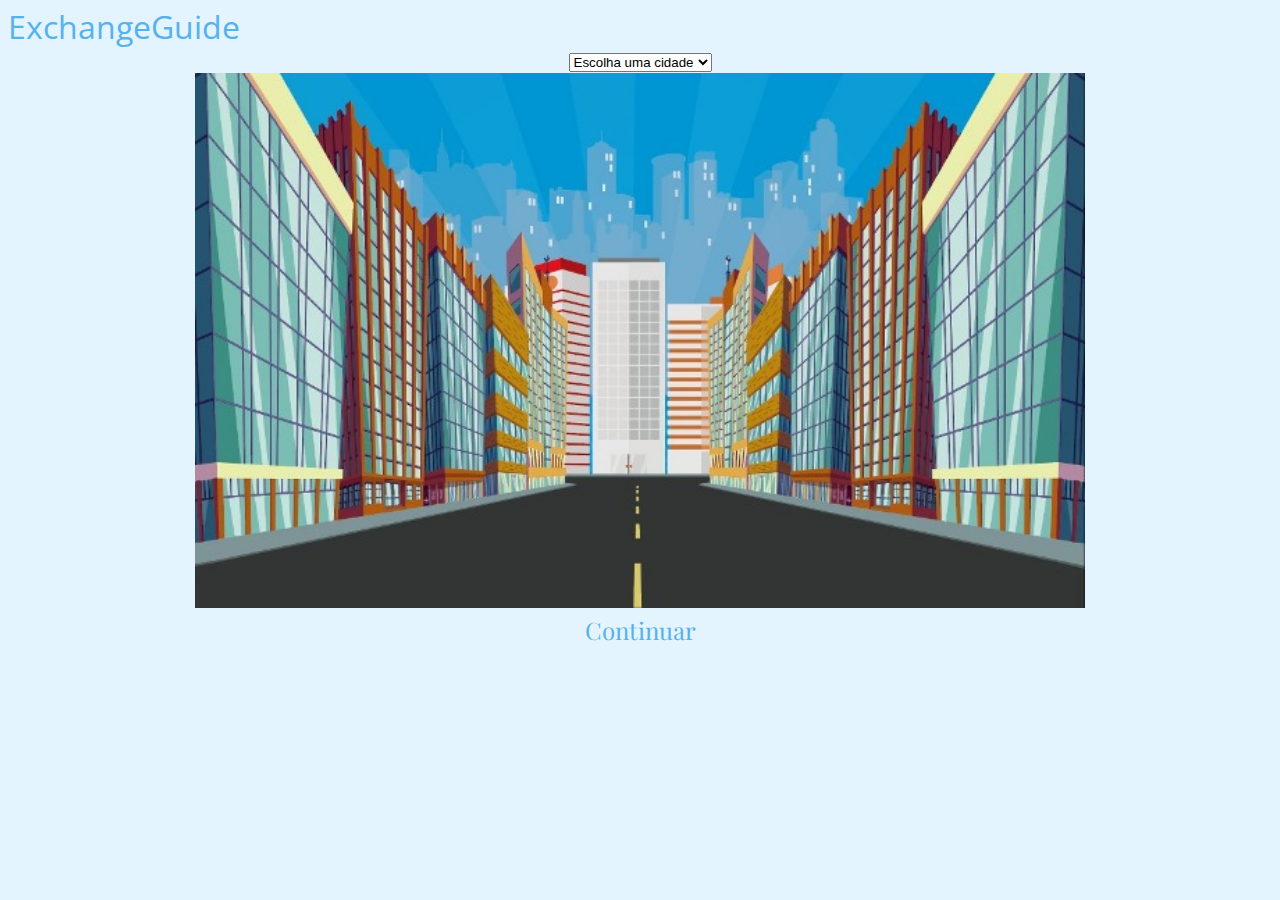
<file: index.html>
<!DOCTYPE html>
<html lang="pt-BR">
    <head>
        <title>ExchangeGuide</title>
        <meta name="viewport" content="width=device-width, initial-scale=1.0">
        <meta charset="UTF-8">
        <link rel="stylesheet" href="css/reset.css">
        <link href="https://fonts.googleapis.com/css2?family=Open+Sans:ital@1&display=swap" rel="stylesheet">
        <link href="https://fonts.googleapis.com/css2?family=Open+Sans:ital@1&family=Playfair+Display&display=swap" rel="stylesheet">
        <link rel="stylesheet" href="css/css_geral.css">
        <script src="java/java2.js"></script>     

    </head>
    <body class="cor-do-fundo">
        <div>
        <header>
            <h1>
                ExchangeGuide
            </h1>
        </header>
        <main class="coluna3">
            
                    <select name="cidades" id="cidades">
                      <option value="Escolha">Escolha uma cidade</option>
                      <option value="Sao Paulo">Sao Paulo</option>
                    </select>
                <img src="img/predios.png" alt="predios" class="img">

                    <h3>Continuar</h3>
        </main>
        </div>
    </body>
</html>
</file>
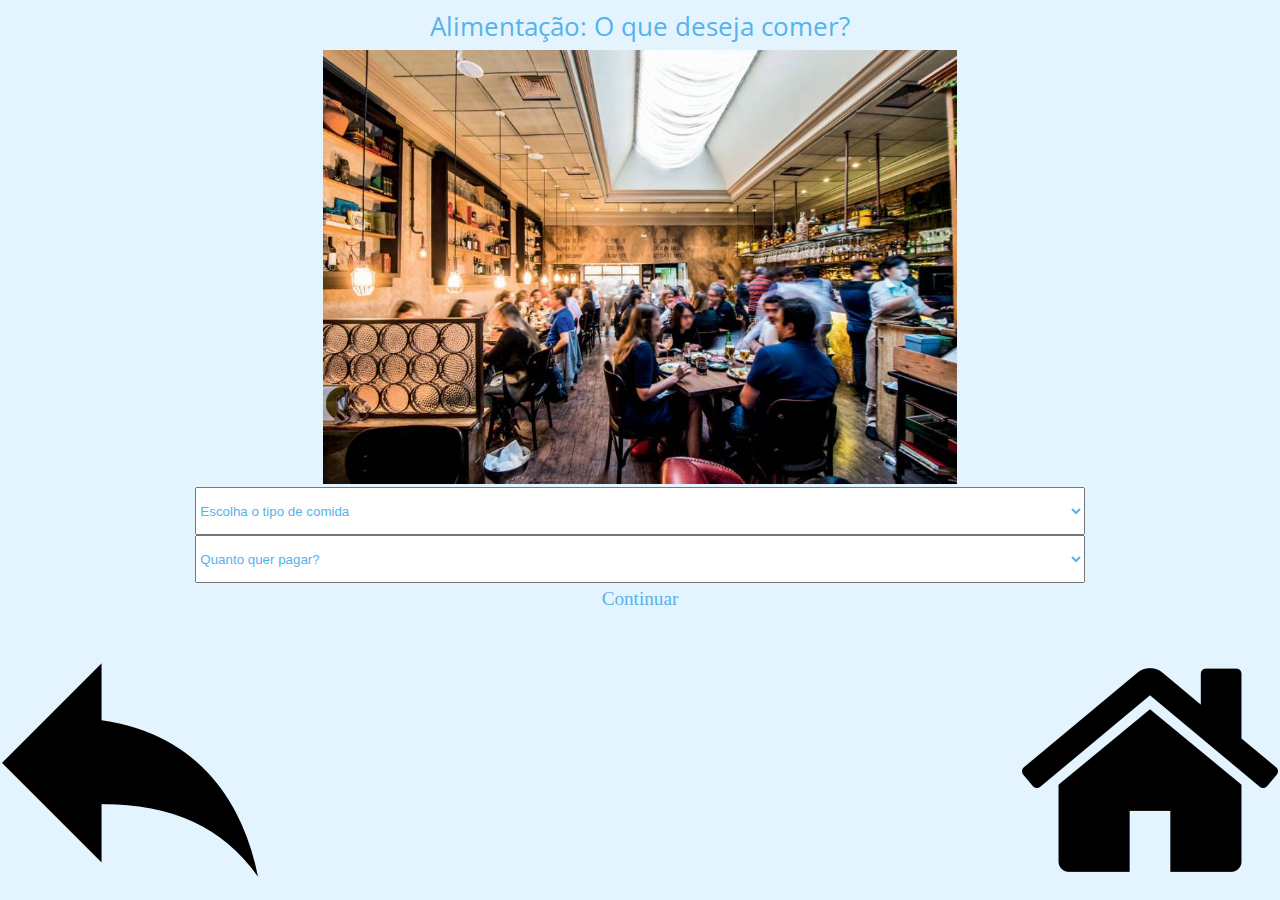
<file: alimentacao.html>
<!DOCTYPE html>
<html lang="pt-BR">
    <head>
        <title>ExchangeGuide</title>
        <meta charset="UTF-8">
        <meta name="viewport" content="width=device-width, initial-scale=1.0">
        <link rel="stylesheet" href="css/reset.css">
        <link href="https://fonts.googleapis.com/css2?family=Open+Sans:ital@1&display=swap" rel="stylesheet">
        <link rel="stylesheet" href="css/css_geral.css">
        <script src="java/java.js"></script>     

    </head>
    <body class="coluna" >
        <div>
        <header class="titulo">
            <h1>
                Alimentação: O que deseja comer?
            </h1>
                <img src="img/nino.jpeg" alt="Restaurante famoso de SP" class="itemrest2">
        </header>
        <main class="pesquisa">

                    <select name="categorias" id="categorias" class="select-item">
                        <option value="tipo de comida">Escolha o tipo de comida</option>
                        <option value="italiana">Italiana</option>
                        <option value="japonesa">Japonesa</option>
                    </select>

                    <select name="categorias2" id="categorias2" class="select-item">
                        <option value="valor">Quanto quer pagar?</option>
                        <option value="$$$">$$$</option>
                        <option value="Sem preferencia">Sem preferencia</option>
                    </select>
                    <h3>
                        Continuar
                    </h3>
                    
                    <footer class="linhafooter">
                        <h3><a href="receberdicas.html">
                            <img src="img/seta.png" alt="botão de seta para voltar uma página" class="seta"></a></h3>
                        <h3><a href="index.html">
                            <img src="img/casa1.png" alt="botão para voltar para a pagina inicial" class="casa"></a></h3>
                    </footer>
        </main>
        </div>
    </body>
</html>
</file>
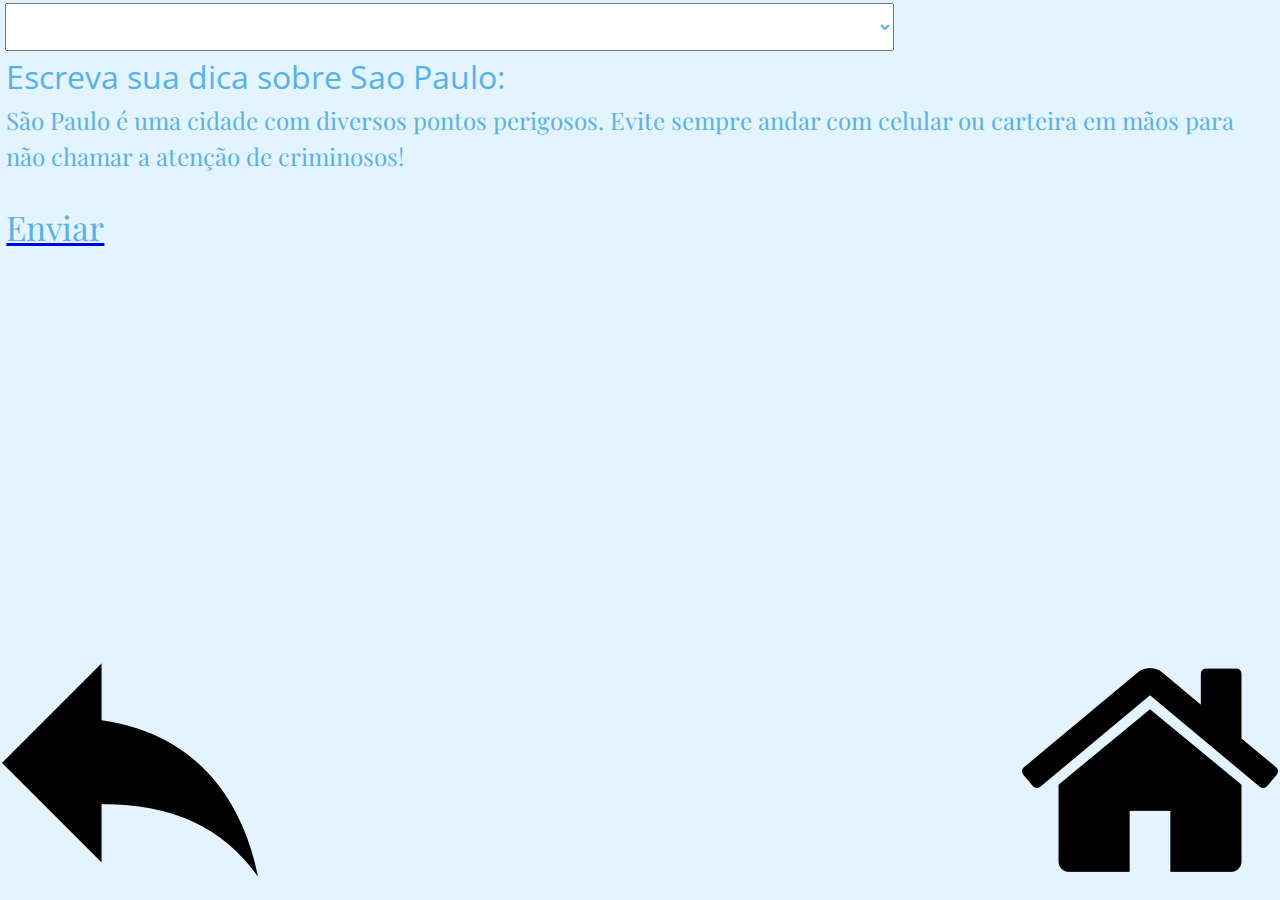
<file: dardicas.html>
<!DOCTYPE html>
<html lang="pt-BR">
    <head>
        <title>ExchangeGuide</title>
        <meta name="viewport" content="width=device-width, initial-scale=1.0">
        <meta charset="UTF-8">
        <link rel="stylesheet" href="css/reset.css">
        <link href="https://fonts.googleapis.com/css2?family=Open+Sans:ital@1&display=swap" rel="stylesheet">
        <link href="https://fonts.googleapis.com/css2?family=Open+Sans:ital@1&family=Playfair+Display&display=swap" rel="stylesheet">
        <link rel="stylesheet" href="css/css_geral.css">


    </head>
    <body class="cor-do-fundo">
        <div>
            <main>
                <select name="dicas" id="dicas" class="select-item">
                    <option value="nada"> </option>
                    <option value="Lazer">Lazer</option>
                    <option value="Alimentacao">Alimentacao</option>
                    <option value="Transporte">Transporte</option>
                    <option value="Dicas Gerais">Dicas Gerais</option>
                </select>
                <h1>Escreva sua dica sobre Sao Paulo:</h1>
                <h3>São Paulo é uma cidade com diversos pontos perigosos. Evite sempre andar com celular ou carteira em mãos para não chamar a atenção de criminosos!</h3>
                    <a href="obrigado.html">
                        <h5>Enviar</h5>
                    </a>
                    <footer class="linhafooter">
                        <h3><a href="sp.html">
                            <img src="img/seta.png" alt="botão de seta para voltar uma página" class="seta"></a></h3>
                        <h3><a href="index.html">
                            <img src="img/casa1.png" alt="botão para voltar para a pagina inicial" class="casa"></a></h3>
                    </footer>
            </main>
        </div>
    </body>
</html>
</file>
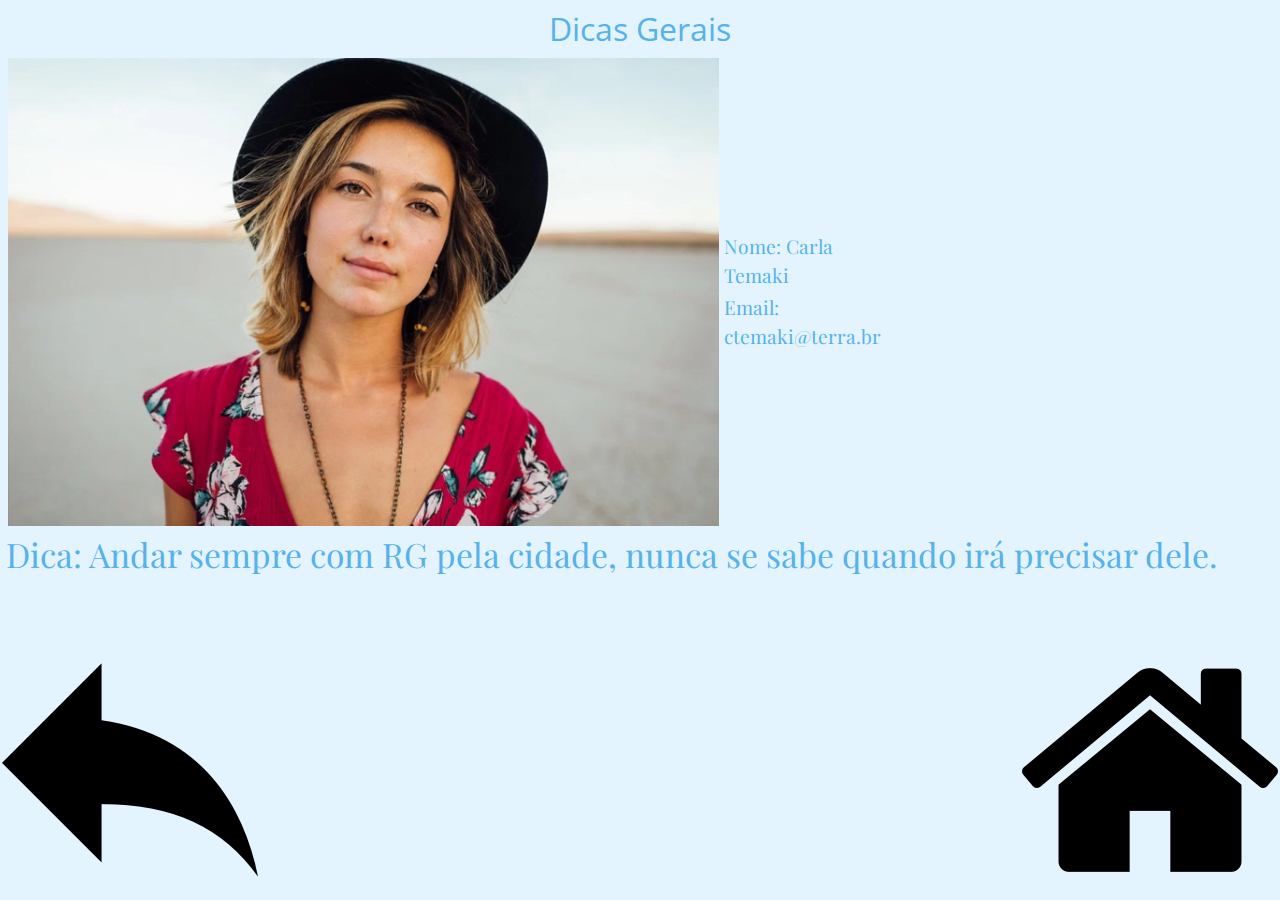
<file: gerais.html>
<!DOCTYPE html>
<html lang="pt-BR">
    <head>
        <title>ExchangeGuide</title>
        <meta charset="UTF-8">
        <meta name="viewport" content="width=device-width, initial-scale=1.0">
        <link rel="stylesheet" href="css/reset.css">
        <link href="https://fonts.googleapis.com/css2?family=Open+Sans:ital@1&display=swap" rel="stylesheet">
        <link href="https://fonts.googleapis.com/css2?family=Open+Sans:ital@1&family=Playfair+Display&display=swap" rel="stylesheet">
        <link rel="stylesheet" href="css/css_geral.css">
    </head>
    <body class="cor-do-fundo">
        <div>
            <header class="linha2">
                <h1>
                    Dicas Gerais
                </h1>
            </header>
            <main>
                    <div class="linha-gerais">
                    <img src="img/foto_pessoa.jpg" alt="Foto da pessoa que fez a dica" class="temaki">
                    <div class="coluna">
                        <h3>Nome: Carla Temaki</h3> 
                        <h3>Email: ctemaki@terra.br <br></h3>
                    </div>
                    </div>
                <h5>
                    Dica: Andar sempre com RG pela cidade, nunca se sabe quando irá precisar dele. <br>
                </h5>
                <footer class="linhafooter">
                    <h3><a href="receberdicas.html">
                        <img src="img/seta.png" alt="botão de seta para voltar uma página" class="seta"></a></h3>
                    <h3><a href="index.html">
                        <img src="img/casa1.png" alt="botão para voltar para a pagina inicial" class="casa"></a></h3>
                </footer>
            </main>
        </div>
    </body>
</html>
</file>
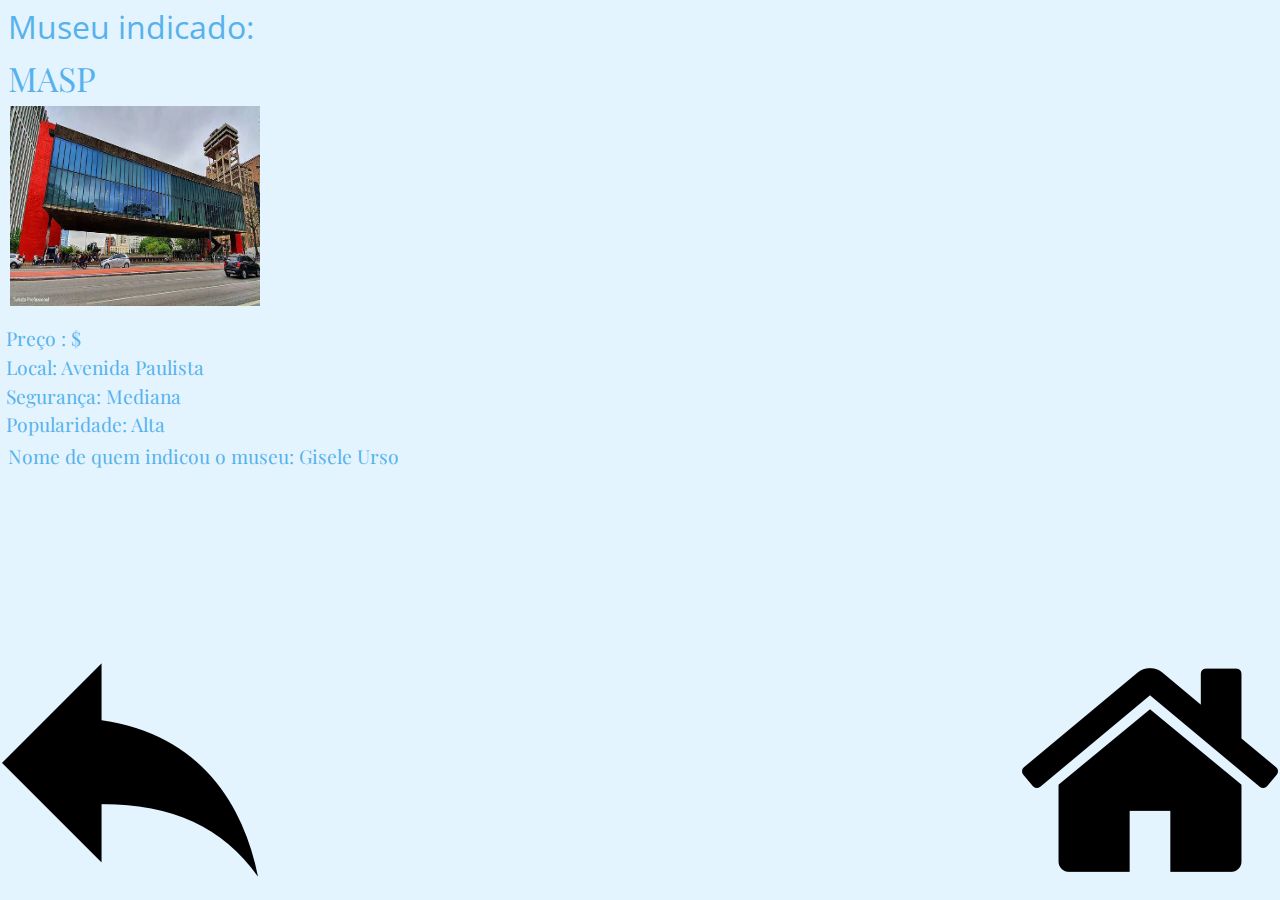
<file: ind_lazer.html>
<!DOCTYPE html>
<html lang="pt-BR">
    <head>
        <title>ExchangeGuide</title>
        <meta charset="UTF-8">
        <meta name="viewport" content="width=device-width, initial-scale=1.0">
        <link rel="stylesheet" href="css/reset.css">
        <link href="https://fonts.googleapis.com/css2?family=Open+Sans:ital@1&display=swap" rel="stylesheet">
        <link href="https://fonts.googleapis.com/css2?family=Open+Sans:ital@1&family=Playfair+Display&display=swap" rel="stylesheet">
        <link rel="stylesheet" href="css/css_geral.css">
    </head>
    <body class="cor-do-fundo">
        <div>
        <header>
            <h1>
                Museu indicado:
            </h1>
            <h5>
                MASP
            </h5>
            <div class = "linha">
                <img src="img/masp.jpg" alt= "Museu famoso de SP" width="250" height="200">
            </div>
        </header>
        <main class="ind-masp">
            <h4>
                Preço : $ <br>
                Local: Avenida Paulista <br>
                Segurança: Mediana <br>
                Popularidade: Alta <br>
            </h4>
            <div class="linha">
            <h4>
                Nome de quem indicou o museu: Gisele Urso
            </h4>
            </div>

            <footer class="linhafooter">
                <h3>
                    <a href="lazer.html">
                    <img src="img/seta.png" alt="botão de seta para voltar uma página" class="seta">
                    </a>
                </h3>
                <h3>
                    <a href="index.html">
                    <img src="img/casa1.png" alt="botão para voltar para a pagina inicial" class="casa">
                    </a>
                </h3>
            </footer>
        </main>
        </div>
    </body>
</html>
</file>
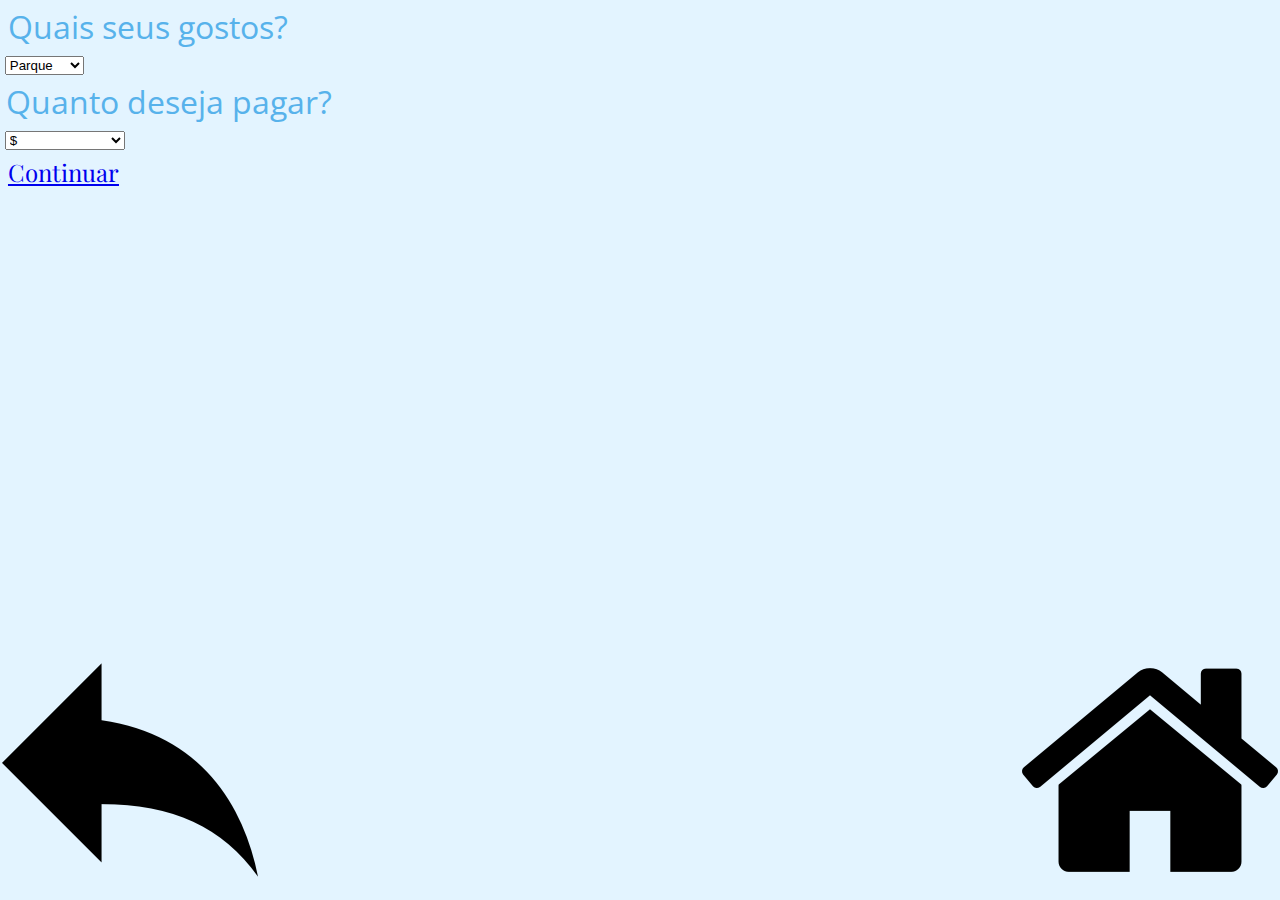
<file: lazer.html>
<!DOCTYPE html>
<html lang="pt-BR">
    <head>
        <title>ExchangeGuide</title>
        <meta charset="UTF-8">
        <meta name="viewport" content="width=device-width, initial-scale=1.0">
        <link rel="stylesheet" href="css/reset.css">
        <link href="https://fonts.googleapis.com/css2?family=Open+Sans:ital@1&display=swap" rel="stylesheet">
        <link href="https://fonts.googleapis.com/css2?family=Open+Sans:ital@1&family=Playfair+Display&display=swap" rel="stylesheet">
        <link rel="stylesheet" href="css/css_geral.css">
    </head>
    <body class="cor-do-fundo">
        <div>
        <header>
            <h1>
                Quais seus gostos?
            </h1>
        </header>
        <main>

                    <select name="categorias4" id="categorias4">
                      <option value="parque">Parque</option>
                      <option value="museu">Museu</option>
                      <option value="shopping">Shopping</option>
                      <option value="festas">Festas</option>
                    </select>
                    <h1>
                        Quanto deseja pagar?
                    </h1>

                        <select name="categorias3" id="categorias3">
                          <option value="$">$</option>
                          <option value="$$">$$</option>
                          <option value="$$$">$$$</option>
                          <option value="Sem preferencia">Sem preferencia</option>
                        </select>

                    <h3><a href="ind_lazer.html">
                        Continuar</a></h3>
                    <footer class="linhafooter">
                        <h3><a href="receberdicas.html">
                            <img src="img/seta.png" alt="botão de seta para voltar uma página" class="seta"></a></h3>
                        <h3><a href="index.html">
                            <img src="img/casa1.png" alt="botão para voltar para a pagina inicial" class="casa"></a></h3>
                    </footer>
        </main>
        </div>
    </body>
</html>
</file>
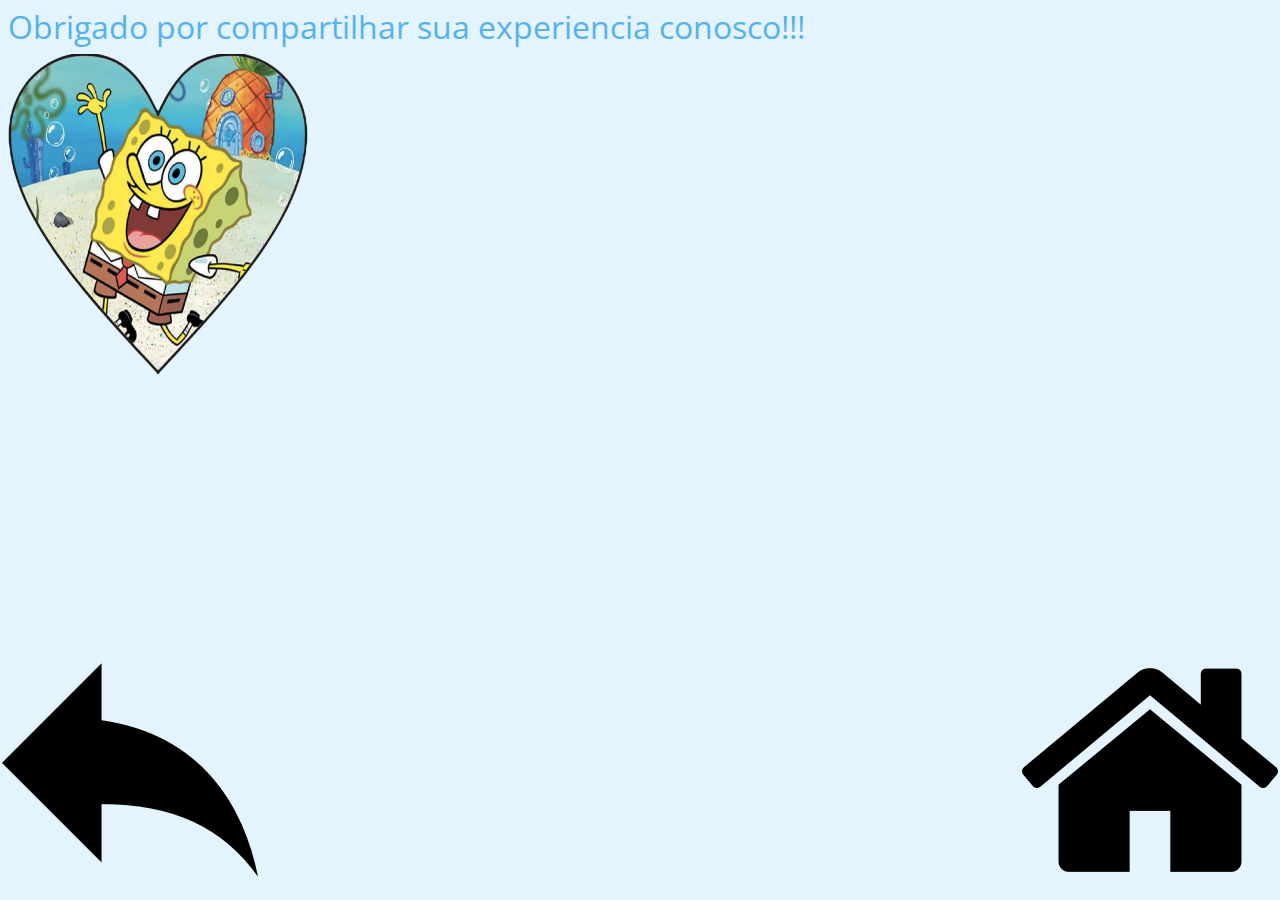
<file: obrigado.html>
<!DOCTYPE html>
<html lang="pt-BR">
    <head>
        <title>ExchangeGuide</title>
        <meta charset="UTF-8">
        <meta name="viewport" content="width=device-width, initial-scale=1.0">
        <link rel="stylesheet" href="css/reset.css">
        <link href="https://fonts.googleapis.com/css2?family=Open+Sans:ital@1&display=swap" rel="stylesheet">
        <link href="https://fonts.googleapis.com/css2?family=Open+Sans:ital@1&family=Playfair+Display&display=swap" rel="stylesheet">
        <link rel="stylesheet" href="css/css_geral.css">
    </head>
    <body class="cor-do-fundo">
        <div>
        <header>
            <h1>
                Obrigado por compartilhar sua experiencia conosco!!!
            </h1>
            <img src="img/bob.png" width="300" height="320" alt="bob esponja coracoes">
        </header>
        <footer class="linhafooter">
            <h3><a href="dardicas.html">
                <img src="img/seta.png" alt="botão de seta para voltar uma página" class="seta"></a></h3>
            <h3><a href="index.html">
                <img src="img/casa1.png" alt="botão para voltar para a pagina inicial" class="casa"></a></h3>
        </footer>
        <main>
        </main>
        </div>
    </body>
</html>
</file>
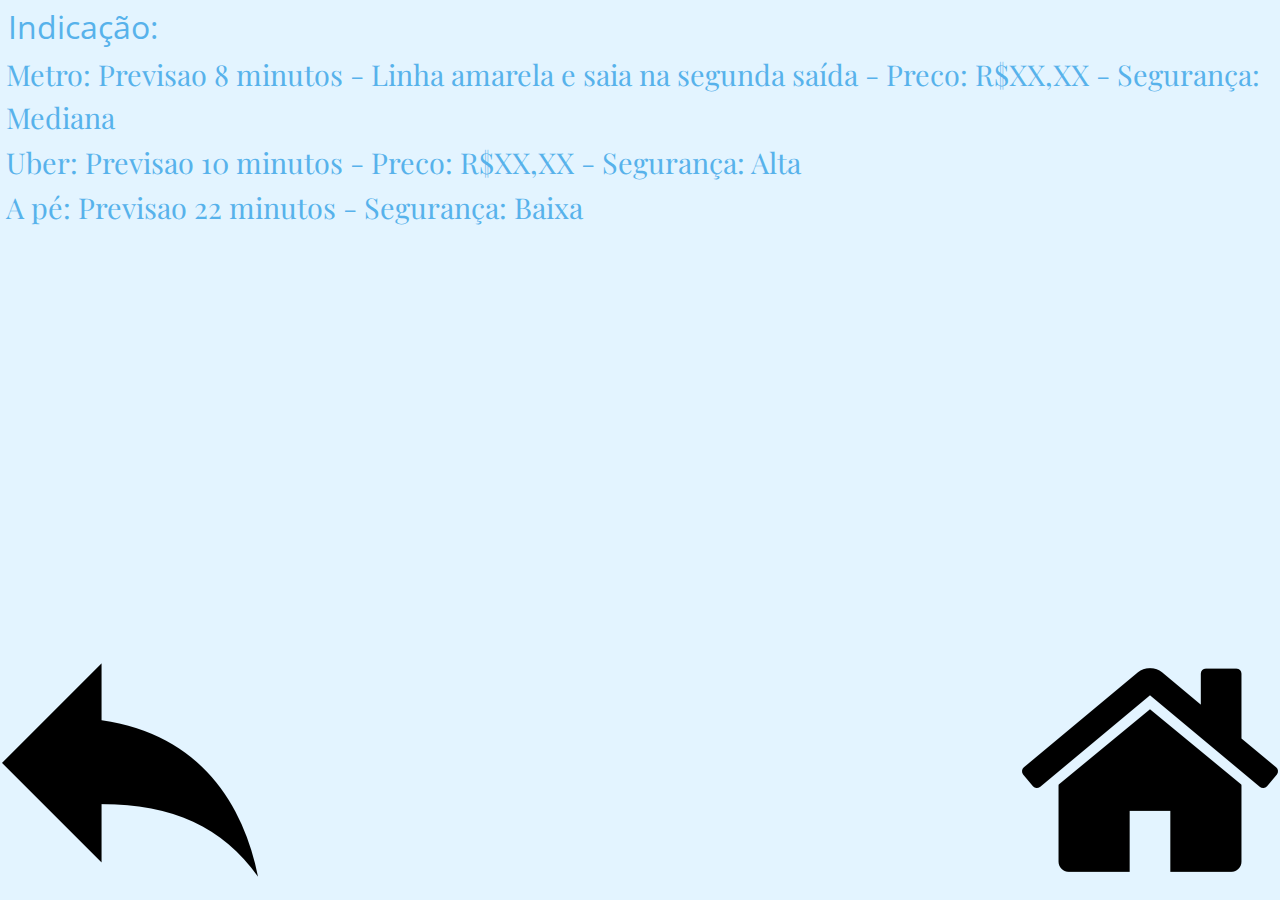
<file: opcoes.html>
<!DOCTYPE html>
<html lang="pt-BR">
    <head>
        <title>ExchangeGuide</title>
        <meta charset="UTF-8">
        <meta name="viewport" content="width=device-width, initial-scale=1.0">
        <link rel="stylesheet" href="css/reset.css">
        <link href="https://fonts.googleapis.com/css2?family=Open+Sans:ital@1&display=swap" rel="stylesheet">
        <link href="https://fonts.googleapis.com/css2?family=Open+Sans:ital@1&family=Playfair+Display&display=swap" rel="stylesheet">
        <link rel="stylesheet" href="css/css_geral.css">
    </head>
    <body class="cor-do-fundo">
        <div>
        <header>
            <h1>
                Indicação:
            </h1>
        </header>
        <main>
            <h2>Metro: Previsao 8 minutos - Linha amarela e saia na segunda saída - Preco: R$XX,XX - Segurança: Mediana<br></h2> 
                <h2>Uber: Previsao 10 minutos - Preco: R$XX,XX - Segurança: Alta <br></h2>
                <h2>A pé: Previsao 22 minutos - Segurança: Baixa <br>
            </h2>
            <footer class="linhafooter">
                <h3><a href="receberdicas.html">
                    <img src="img/seta.png" alt="botão de seta para voltar uma página" class="seta"></a></h3>
                <h3><a href="index.html">
                    <img src="img/casa1.png" alt="botão para voltar para a pagina inicial" class="casa"></a></h3>
            </footer>
        </main>
        </div>
    </body>
</html>
</file>
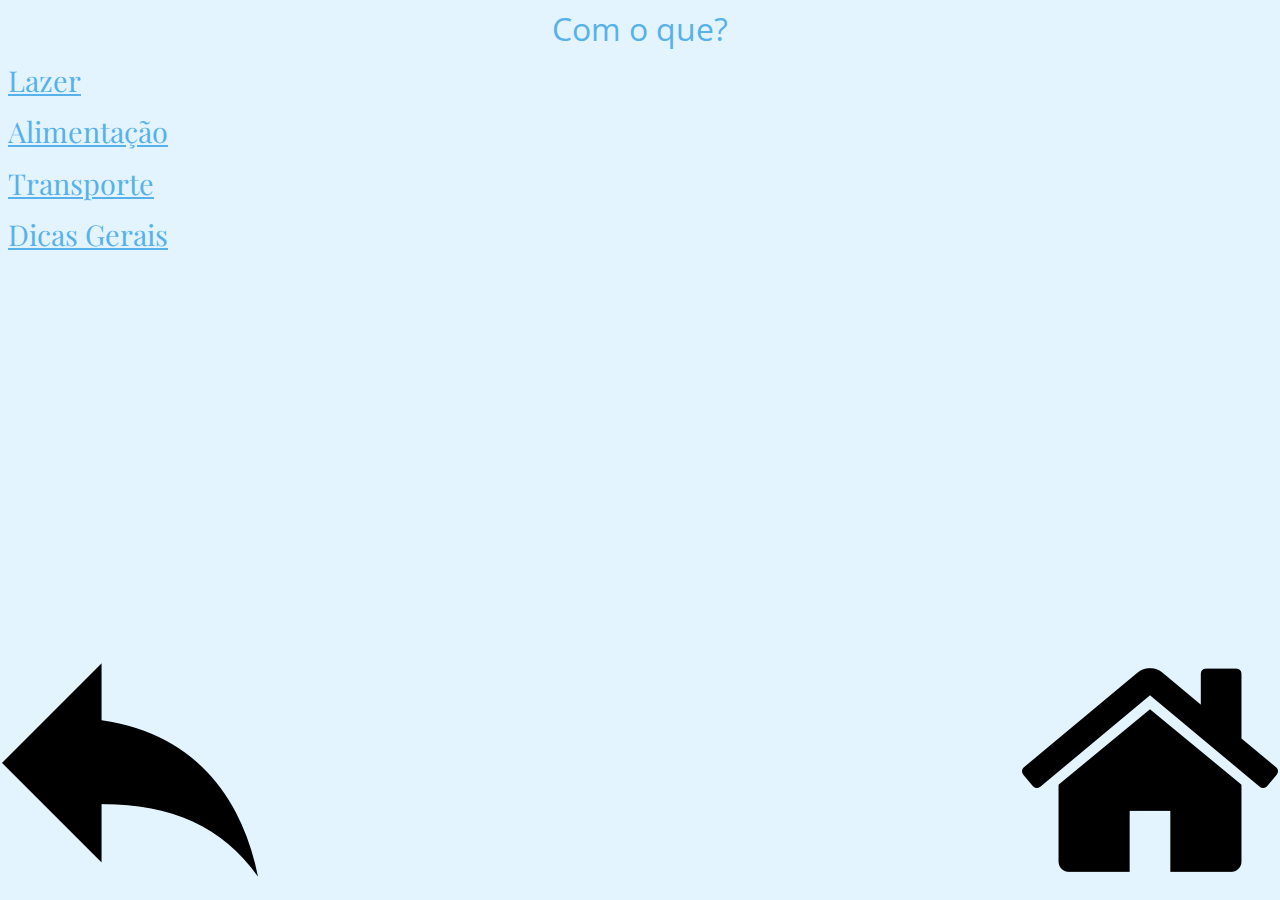
<file: receberdicas.html>
<!DOCTYPE html>
<html lang="pt-BR">
    <head>
        <title>ExchangeGuide</title>
        <meta name="viewport" content="width=device-width, initial-scale=1.0">
        <meta charset="UTF-8">
        <link rel="stylesheet" href="css/reset.css">
        <link href="https://fonts.googleapis.com/css2?family=Open+Sans:ital@1&display=swap" rel="stylesheet">
        <link href="https://fonts.googleapis.com/css2?family=Open+Sans:ital@1&family=Playfair+Display&display=swap" rel="stylesheet">
        <link rel="stylesheet" href="css/css_geral.css">

    </head>
    <body class="cor-do-fundo">
        <div>
        <header class="linha2">
            <h1>
                Com o que?
            </h1>
        </header>
        <main class="pesquisa-sp"> 
            <a href='lazer.html' class="select-com-o-q">
            <h2>Lazer</h2>
            </a>

            <a href='alimentacao.html' class="select-com-o-q">
            <h2>Alimentação</h2>
            </a>

            <a href='transporte.html' class="select-com-o-q">
            <h2>Transporte</h2>
            </a>

            <a href='gerais.html' class="select-com-o-q">
            <h2>Dicas Gerais</h2>
            </a>
            <footer class="linhafooter">
                <h3><a href="sp.html">
                    <img src="img/seta.png" alt="botão de seta para voltar uma página" class="seta"></a></h3>
                <h3><a href="index.html">
                    <img src="img/casa1.png" alt="botão para voltar para a pagina inicial" class="casa"></a></h3>
            </footer>
        </main>
        </div>
    </body>
</html>
</file>
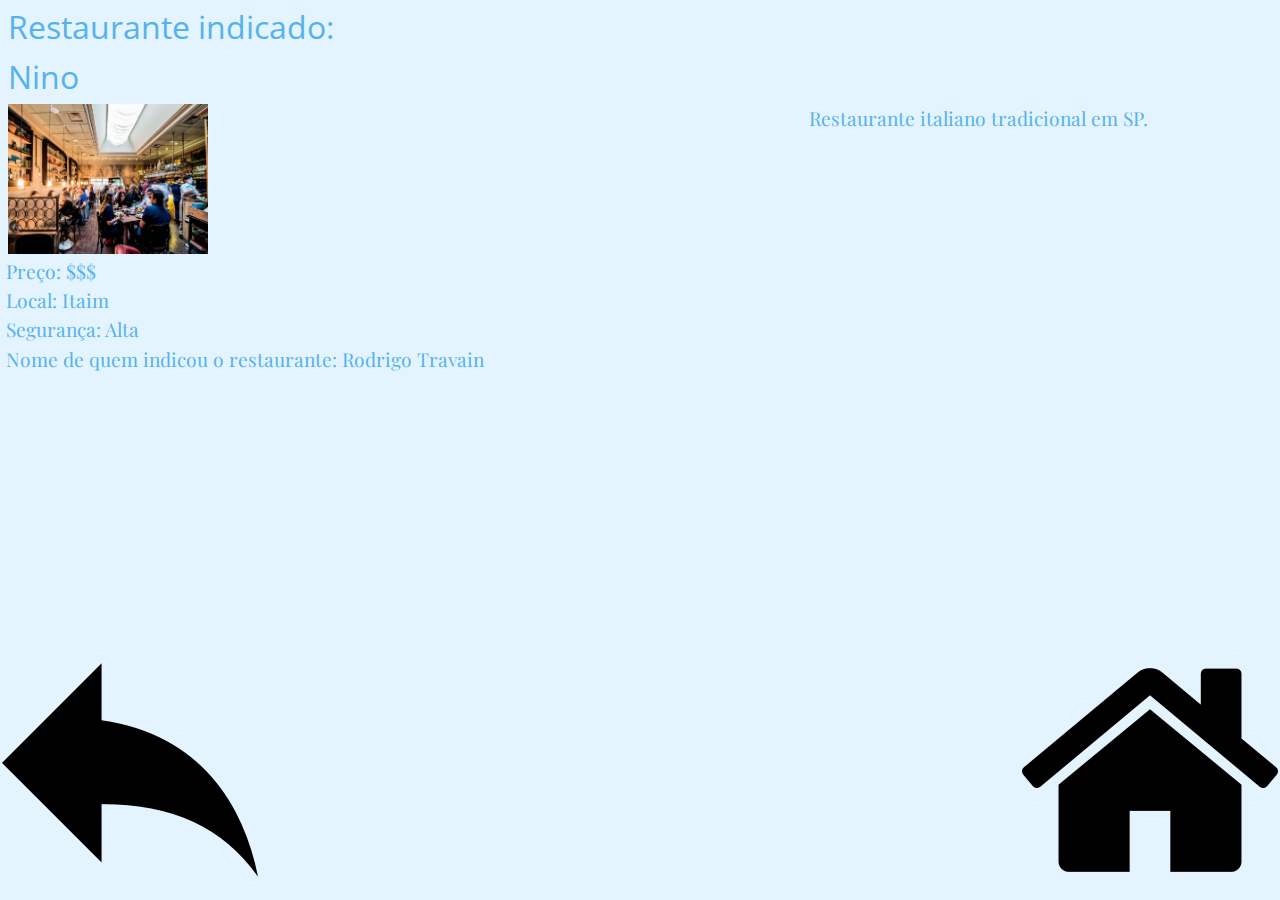
<file: rest_italiano.html>
<!DOCTYPE html>
<html lang="pt-BR">
    <head>
        <title>ExchangeGuide</title>
        <meta charset="UTF-8">
        <meta name="viewport" content="width=device-width, initial-scale=1.0">
        <link rel="stylesheet" href="css/reset.css">
        <link href="https://fonts.googleapis.com/css2?family=Open+Sans:ital@1&display=swap" rel="stylesheet">
        <link href="https://fonts.googleapis.com/css2?family=Open+Sans:ital@1&family=Playfair+Display&display=swap" rel="stylesheet">
        <link rel="stylesheet" href="css/css_geral.css">
    </head>
    <body class="cor-do-fundo">
        <div>
        <header>
            <h1>
                Restaurante indicado:
            </h1>
            <h1>
                Nino 
            </h1>
        </header>
        <main>
            <div class="linha-rest">
            <img src="img/nino.jpeg" alt="Restaurante japones famoso de SP" width="200" height="150">
            <h4>
                Restaurante italiano tradicional em SP.
            </h4>

            </div> 
            <h4>
                Preço: $$$ <br>
                Local: Itaim <br>
                Segurança: Alta <br>
            </h4>
            <h4>
                Nome de quem indicou o restaurante: Rodrigo Travain
            </h4>
            <footer class="linhafooter">
                <h3><a href="alimentacao.html">
                    <img src="img/seta.png" alt="botão de seta para voltar uma página" class="seta"></a></h3>
                <h3><a href="index.html">
                    <img src="img/casa1.png" alt="botão para voltar para a pagina inicial" class="casa"></a></h3>
            </footer>

        </main>
        </div>
    </body>
</html>
</file>
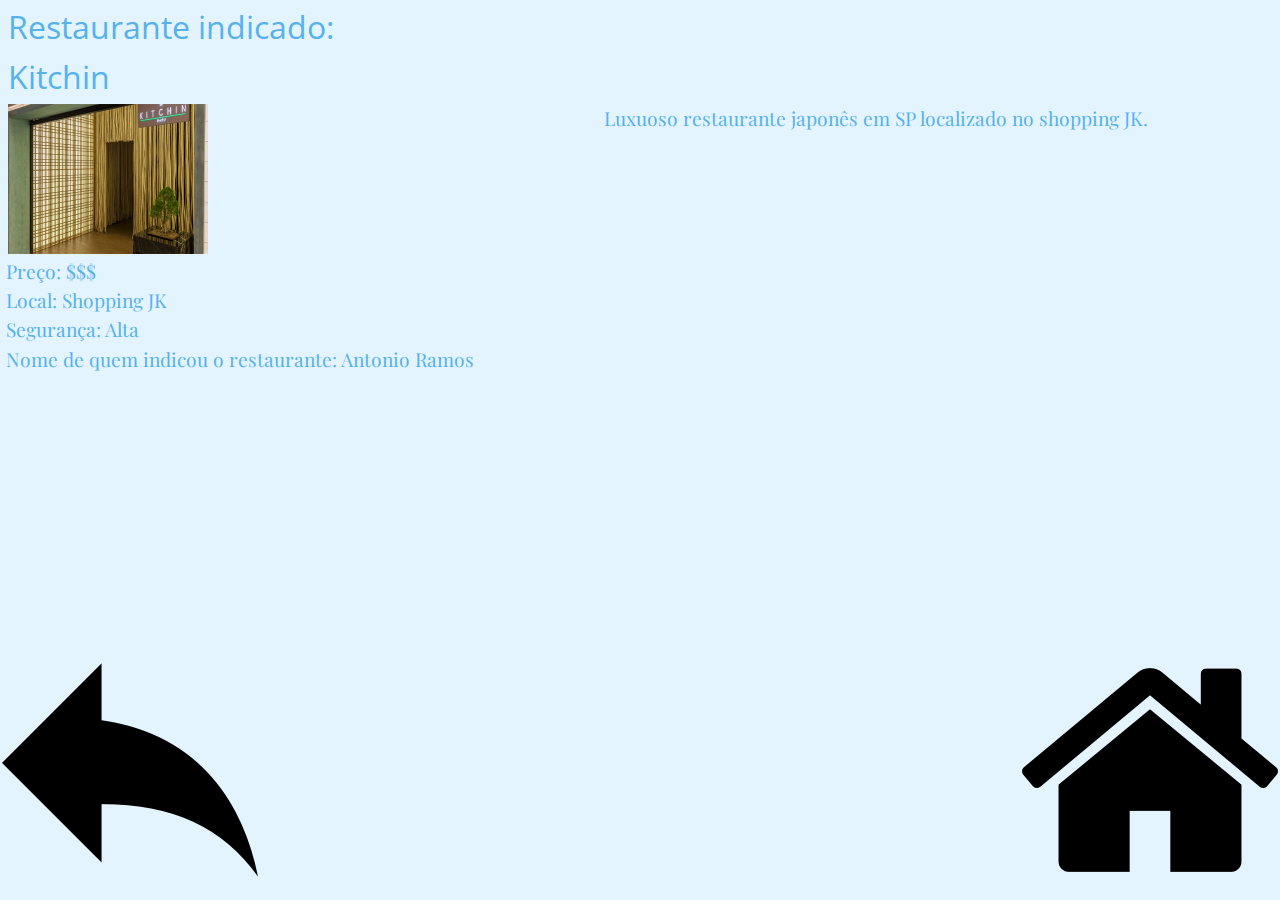
<file: restaurante.html>
<!DOCTYPE html>
<html lang="pt-BR">
    <head>
        <title>ExchangeGuide</title>
        <meta charset="UTF-8">
        <meta name="viewport" content="width=device-width, initial-scale=1.0">
        <link rel="stylesheet" href="css/reset.css">
        <link href="https://fonts.googleapis.com/css2?family=Open+Sans:ital@1&display=swap" rel="stylesheet">
        <link href="https://fonts.googleapis.com/css2?family=Open+Sans:ital@1&family=Playfair+Display&display=swap" rel="stylesheet">
        <link rel="stylesheet" href="css/css_geral.css">
    </head>
    <body class="cor-do-fundo">
        <div> 
        <header>
            <h1>
                Restaurante indicado:
            </h1>
            <h1>
                Kitchin
            </h1>
        </header>
        <main>
            <div class="linha-rest">
            <img src="img/kitchin.jpg" alt="Restaurante japones famoso de SP" width="200" height="150">
            <h4>
                Luxuoso restaurante japonês em SP localizado no shopping JK.
            </h4>

            </div> 
            <h4>
                Preço: $$$ <br>
                Local: Shopping JK <br>
                Segurança: Alta <br>
            </h4>
            <h4>
                Nome de quem indicou o restaurante: Antonio Ramos
            </h4>
            <footer class="linhafooter">
                <h3><a href="alimentacao.html">
                    <img src="img/seta.png" alt="botão de seta para voltar uma página" class="seta"></a></h3>
                <h3><a href="index.html">
                    <img src="img/casa1.png" alt="botão para voltar para a pagina inicial" class="casa"></a></h3>
            </footer>

        </main>
        </div>
    </body>
</html>
</file>
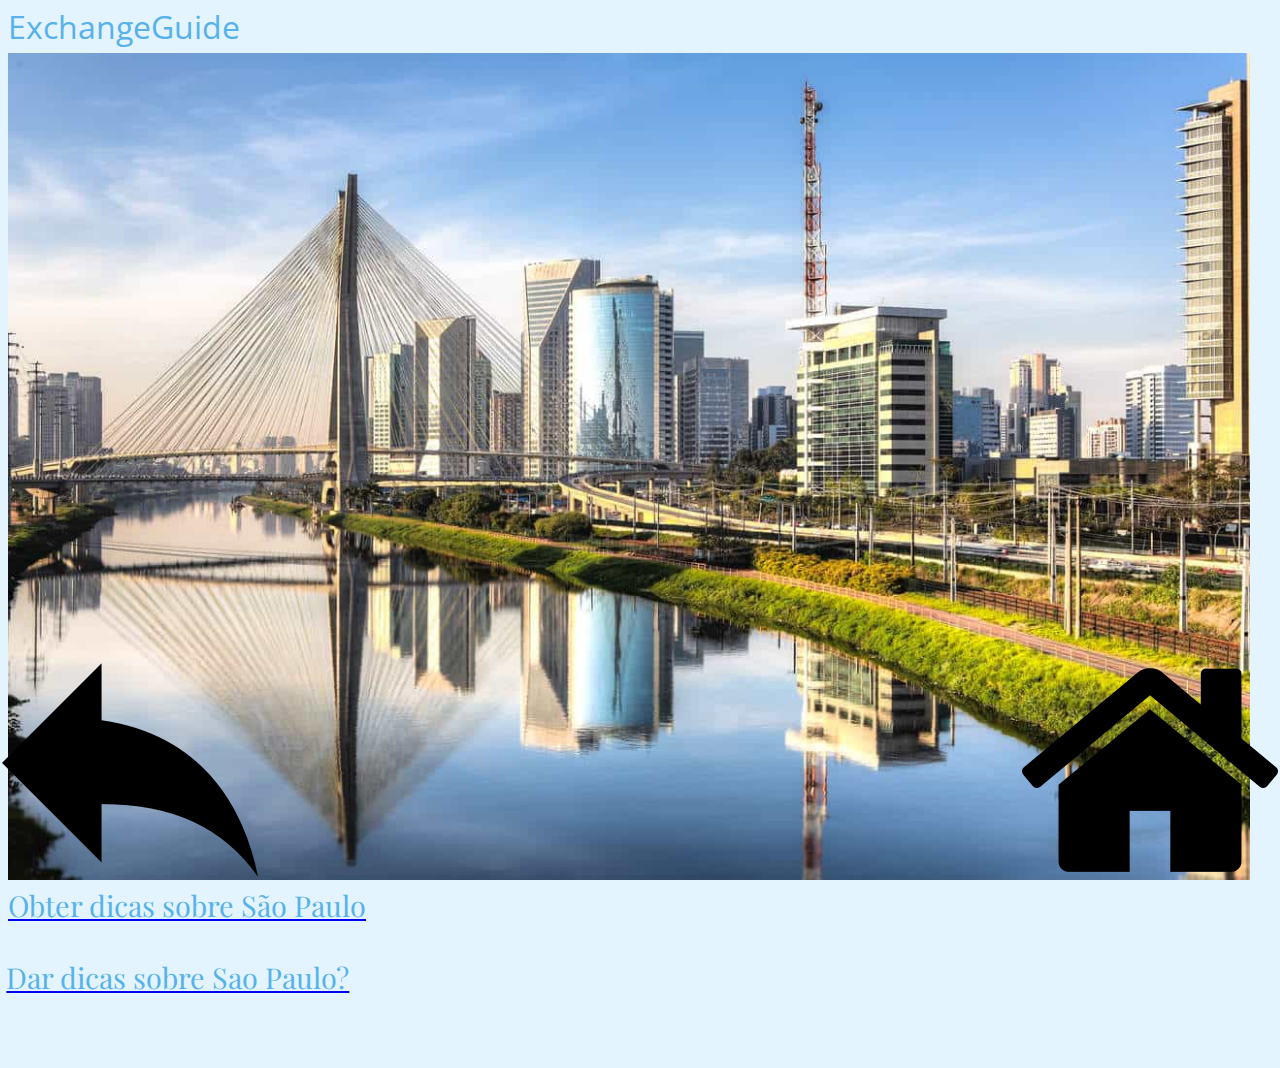
<file: sp.html>
<!DOCTYPE html>
<html lang="pt-BR">
    <head>
        <title>ExchangeGuide</title>
        <meta charset="UTF-8">
        <meta name="viewport" content="width=device-width, initial-scale=1.0">
        <link rel="stylesheet" href="css/reset.css">
        <link href="https://fonts.googleapis.com/css2?family=Open+Sans:ital@1&display=swap" rel="stylesheet">
        <link href="https://fonts.googleapis.com/css2?family=Open+Sans:ital@1&family=Playfair+Display&display=swap" rel="stylesheet">
        <link rel="stylesheet" href="css/css_geral.css">


    </head>
    <body class="cor-do-fundo">
        <div>
        <header>
            <h1>
                ExchangeGuide 
            </h1>
            <img src="img/estaiada.jpg" alt="Ponte Estaiada" class="foto-sp">
        </header>
        <main>
            <a href="receberdicas.html" class="tamanho">
                <h2>Obter dicas sobre São Paulo</h2>
            </a>
            <a href="dardicas.html">
                <h2>Dar dicas sobre Sao Paulo?</h2>
            </a>
            <footer class="linhafooter">
                <h3><a href="index.html">
                    <img src="img/seta.png" alt="botão de seta para voltar uma página" class="seta"></a></h3>
                <h3><a href="index.html">
                    <img src="img/casa1.png" alt="botão para voltar para a pagina inicial" class="casa"></a></h3>
            </footer>
        </main>
        </div>
    </body>
</html>
</file>
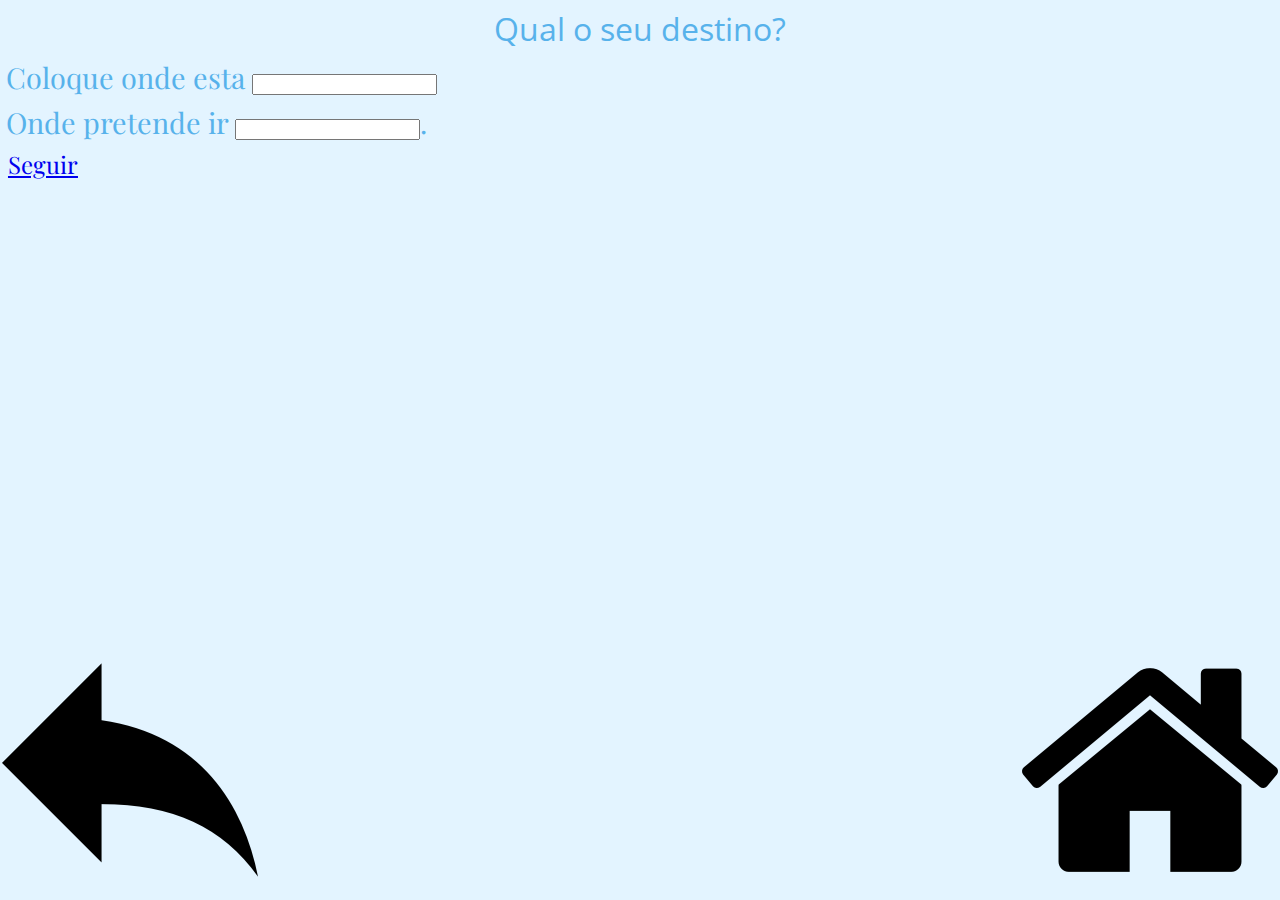
<file: transporte.html>
<!DOCTYPE html>
<html lang="pt-BR">
    <head>
        <title>ExchangeGuide</title>
        <meta charset="UTF-8">
        <meta name="viewport" content="width=device-width, initial-scale=1.0">
        <link rel="stylesheet" href="css/reset.css">
        <link href="https://fonts.googleapis.com/css2?family=Open+Sans:ital@1&display=swap" rel="stylesheet">
        <link href="https://fonts.googleapis.com/css2?family=Open+Sans:ital@1&family=Playfair+Display&display=swap" rel="stylesheet">
        <link rel="stylesheet" href="css/css_geral.css">
    </head>
    <body class="cor-do-fundo">
        <div>
        <header class="linha2">
            <h1>
                Qual o seu destino?
            </h1>
        </header>
        <main>
            <h2>Coloque onde esta <input type="text" name="atual" size="20"></h2> 
            <h2>Onde pretende ir <input type="text" name="destino" size="20">.</h2>
            <h3><a href="opcoes.html">
                Seguir</a></h3>
            <footer class="linhafooter">
                <h3><a href="receberdicas.html">
                    <img src="img/seta.png" alt="botão de seta para voltar uma página" class="seta"></a></h3>
                <h3><a href="index.html">
                    <img src="img/casa1.png" alt="botão para voltar para a pagina inicial" class="casa"></a></h3>
            </footer>
        </main>
        </div>
    </body>
</html>
</file>
<file: css/css_geral.css>
.celular {
    width: 390px;
    height: 640px;
    position: relative;
    top: 1rem;
    left: 50%;
    transform: translateX(-50%);
    margin-bottom: 1rem;
    background-color: rgb(227, 244, 255);
    box-shadow: 2px 2px 5px black;
}

.itemrest {
    height: 40%;
    width: 40%;
}

.pesquisa {
    display: flex;
    flex-direction: column;
    align-items: center;
}

.linha-rest {
    display: flex;
    flex-direction: row;
    justify-content: space-between;
    width: 90%;
}

.linha{
    display: flex;
    flex-direction: row;
    width: 70%;
    justify-content: space-between;
}

.linha-gerais{
    display: flex;
    flex-direction: row;
    width: 40%;
    justify-content: space-between;
    align-items: center;
}

.titulo{
    display: flex;
    flex-direction: column;
    align-items: center;
}

.itemrest2 {
    height: 50%;
    width: 50%;
}
.busca{
    display: flex;
}

.select-item{
display: block;
min-height: 3rem;
width: 70%;
color: rgb(87, 178, 235);
}

.coluna{
    display: flex;
    flex-direction: column;
    background-color: rgb(227, 244, 255);
    font-size: 80%;
}

.tamanho{
    display: flex;
    height: 40%;
    width: 70%;
}

.body{
    display: block;
    margin: 20%;

}

.pesquisa-sp {
    display: flex;
    flex-direction: column;
    align-items: flex-start;
    min-height: 10rem;
}
.img{
    display:block;
    width: 70%;

}

.coluna3{
    display: flex;
    flex-direction: column;
    align-items: center;
}

.select-com-o-q{
    display: flex;
    min-height: 3rem;
    width: 70%;
    color: rgb(87, 178, 235);
    }

h1{
    font-size: 200%;
    margin-bottom: 4%;
    font-family: 'Open Sans', sans-serif;
    color: rgb(87, 178, 235)
}

h2{
    font-size: 180%;
    margin-bottom: 10%;
    font-family: 'Playfair Display', serif;
    color: rgb(87, 178, 235)
}

.linha2 {
    display: flex;
    flex-direction: row;
    justify-content: center;
}

h3{
    font-size: 150%;
    margin-bottom: 5%;
    font-family: 'Playfair Display', serif;
    color: rgb(87, 178, 235)
}

h4{
    font-size: 120%;
    margin-bottom: 1%;
    font-family: 'Playfair Display', serif;
    color: rgb(87, 178, 235)
}

h5{
    font-size: 210%;
    margin-bottom: 1%;
    margin-top: 5%;
    font-family: 'Playfair Display', serif;
    color: rgb(87, 178, 235)
}

.Fonte{
    font-family: 'Playfair Display', serif;
}

.cor-do-fundo{
    background-color: rgb(227, 244, 255);
}

h6{
    font-size: 90%;
    margin-bottom: 5%;
    font-family: 'Playfair Display', serif;
    color: rgb(87, 178, 235)
}

.ind-masp{
    margin-top: 1rem;
}

.voltar-masp{
    position: absolute;
    right: 0;
}

.foto-sp{
    display: flex;
    width: 98%; 
    height: 30%;
}

.seta{
    display:block;
    position: absolute;
    min-height: 10%;
    width: 20%;
    bottom: 0;
    left: 0;
}
.linhafooter{
    display: flex;
    flex-direction: row;
}

.casa{
    display:block;
    position: absolute;
    min-height: 10%;
    width: 20%;
    bottom: 0;
    right: 0;
}

.temaki{
    display: block;
    width: 140%;
    height: 140%;

}

html, body, div, span, applet, object, iframe,
h1, h2, h3, h4, h5, h6, p, blockquote, pre,
a, abbr, acronym, address, big, cite, code,
del, dfn, em, img, ins, kbd, q, s, samp,
small, strike, strong, sub, sup, tt, var,
b, u, i, center,
dl, dt, dd, ol, ul, li,
fieldset, form, label, legend,
table, caption, tbody, tfoot, thead, tr, th, td,
article, aside, canvas, details, embed, 
figure, figcaption, footer, header, hgroup, 
menu, nav, output, ruby, section, summary,
time, mark, audio, video {
	margin: 0.1rem;
	padding: 0;
	border: 0;
	vertical-align: baseline;
}
/* HTML5 display-role reset for older browsers */
article, aside, details, figcaption, figure, 
footer, header, hgroup, menu, nav, section {
	display: block;
}
body {
	line-height: 1.5;
}
</file>
